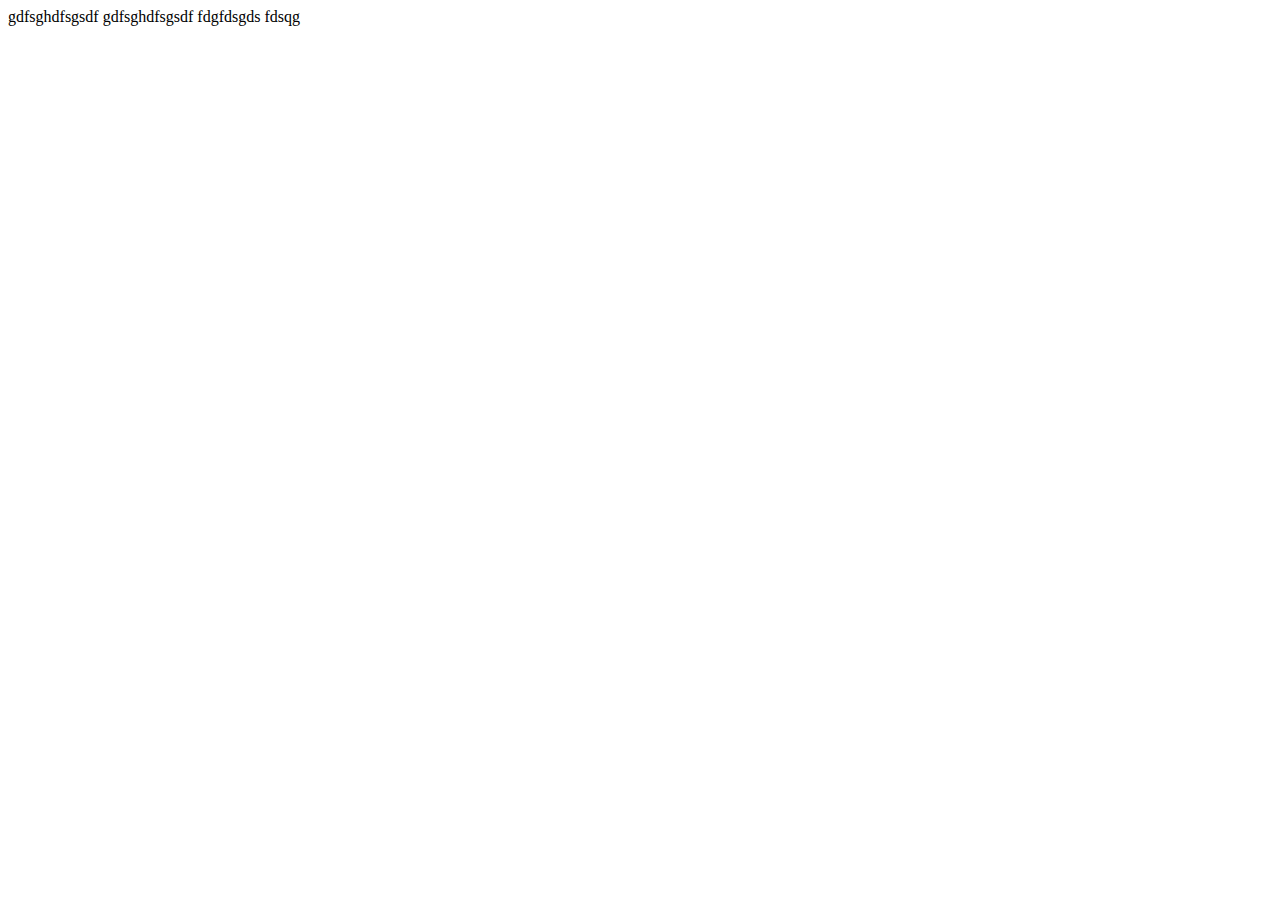
<file: dsfsdfds.html>
<!DOCTYPE html>
<html lang="en">
<head>
    <meta charset="UTF-8">
    <meta http-equiv="X-UA-Compatible" content="IE=edge">
    <meta name="viewport" content="width=device-width, initial-scale=1.0">
    <title>Document</title>
</head>
<body>
    
</body>
gdfsghdfsgsdf
</html>
gdfsghdfsgsdf
fdgfdsgds
fdsqg
</file>
